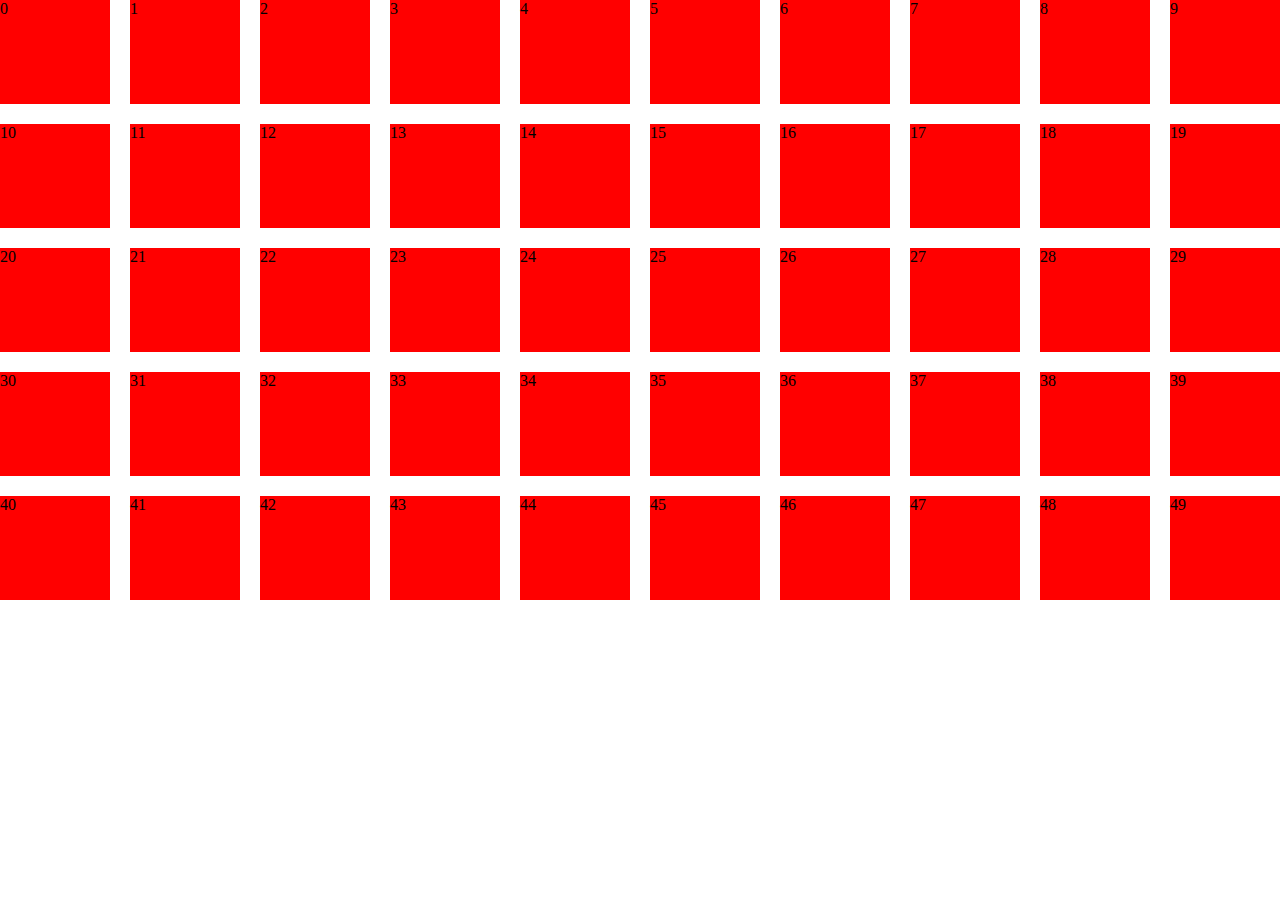
<file: index2.html>
<!DOCTYPE html>
<html lang="en">
  <head>
    <meta charset="UTF-8" />
    <meta name="viewport" content="width=device-width, initial-scale=1.0" />
    <title>Document</title>
    <style>
      body {
        margin: 0;
      }

      .container {
        display: grid;
        grid-template-columns: repeat(auto-fill, minmax(100px, 1fr));

        gap: 20px;
        height: 600px;
      }

      .container > div {
        background-color: red;
      }
    </style>
  </head>
  <body>
    <div id="c" class="container"></div>
  </body>
  <script>
    for (let i = 0; i < 50; i++) {
      let element = document.createElement("div");
      element.innerHTML = i;
      document.getElementById("c").append(element);
    }
  </script>
</html>
</file>
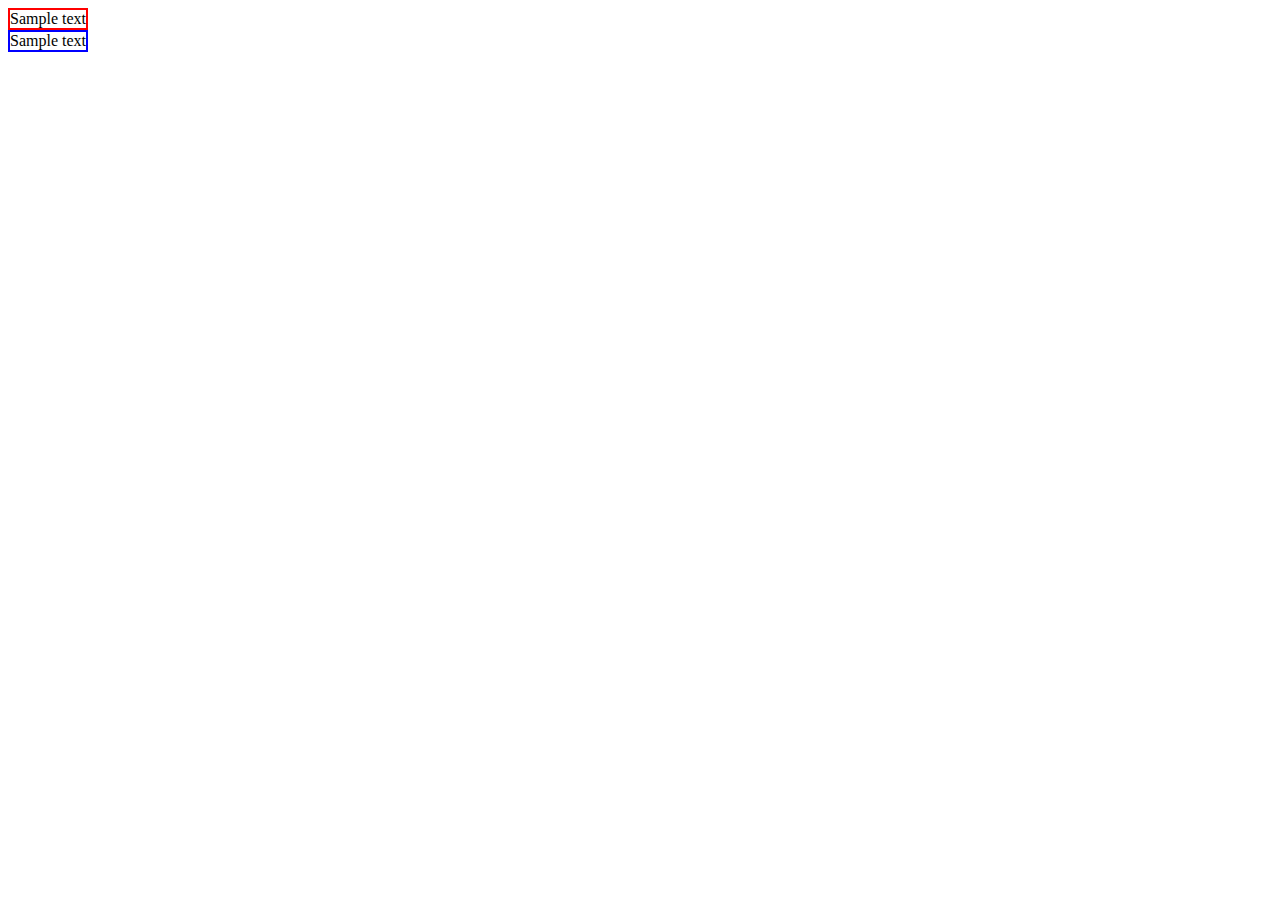
<file: test.html>
<!DOCTYPE html>
<html lang="en">
  <head>
    <meta charset="UTF-8" />
    <meta name="viewport" content="width=device-width, initial-scale=1.0" />
    <title>Document</title>
    <style>
      div {
        width: fit-content;
        /* width: 200px;
        height: 200px; */
      }

      .div1 {
        font-size: 1rem;
        border: 2px solid red;
      }

      .div2 {
        font-size: 16px;
        border: 2px solid blue;
      }
    </style>
  </head>
  <body>
    <div class="div1">Sample text</div>
    <div class="div2">Sample text</div>
  </body>
</html>
</file>
